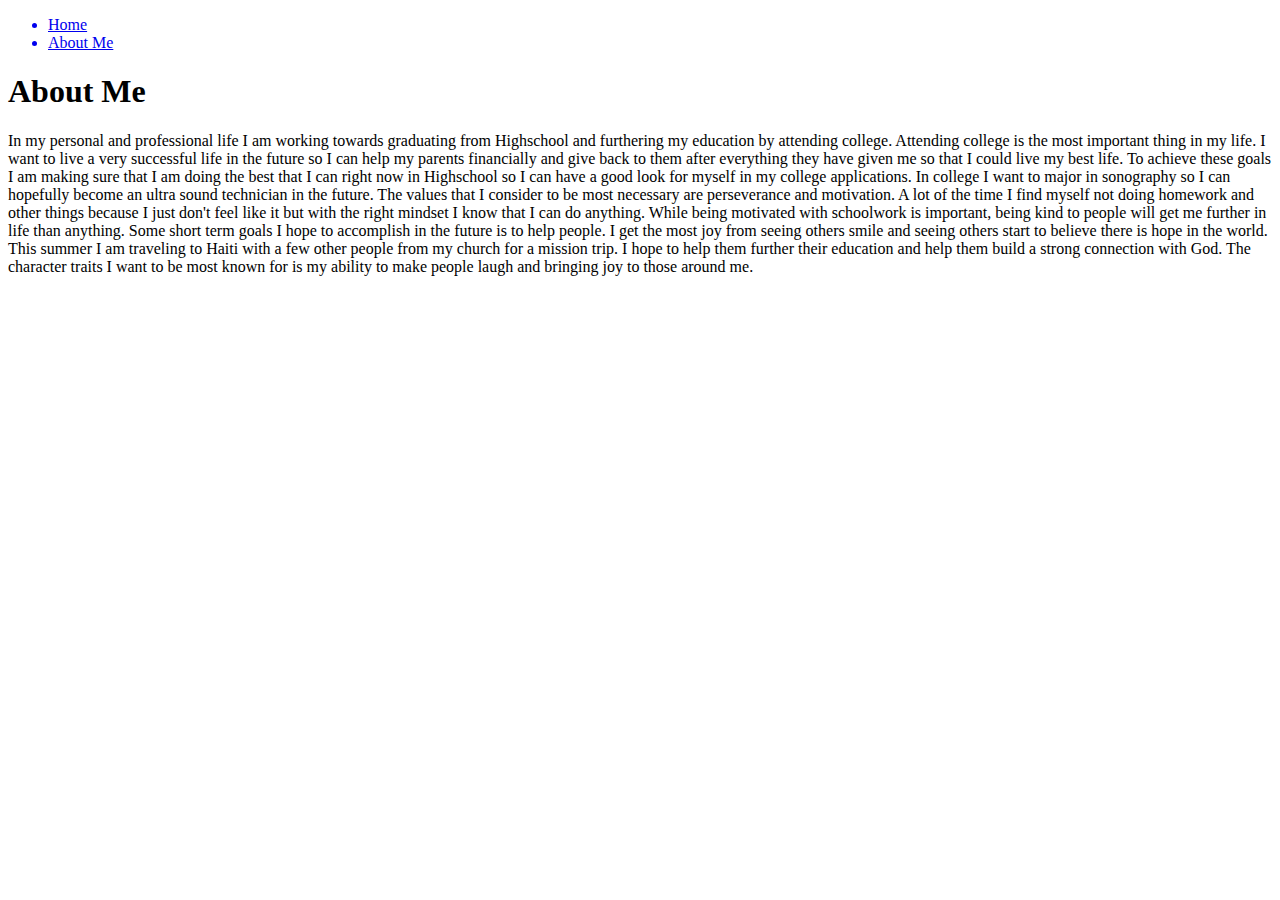
<file: aboutme.html>
<!DOCTYPE html>
<html>
<head>
  <link rel="stylesheet" href="./style.css" type="text/css">
  <title>About Me</title>
</head>
  <header>
    <nav>
      <ul>
        <a href="./index.html"><li>Home</li></a>
          <a href="./aboutme.html"><li>About Me</li></a>
      </ul>
    </nav>
  </header>
  <body>
    <h1>About Me</h1>
    <p>In my personal and professional life I am working towards graduating from Highschool and furthering my education by attending college. Attending college is the most important thing in my life. I want to live a very successful life in the future so I can help my parents financially and give back to them after everything they have given me so that I could live my best life. To achieve these goals I am making sure that I am doing the best that I can right now in Highschool so I can have a good look for myself in my college applications. In college I want to major in sonography so I can hopefully become an ultra sound technician in the future. The values that I consider to be most necessary are perseverance and motivation. A lot of the time I find myself not doing homework and other things because I just don't feel like it but with the right mindset I know that I can do anything. While being motivated with schoolwork is important, being kind to people will get me further in life than anything. Some short term goals I hope to accomplish in the future is to help people. I get the most joy from seeing others smile and seeing others start to believe there is hope in the world. This summer I am traveling to Haiti with a few other people from my church for a mission trip. I hope to help them further their education and help them build a strong connection with God. The character traits I want to be most known for is my ability to make people laugh and bringing joy to those around me.</p>
  </body>
  <footer>
  </footer>
</html>
</file>
<file: style.css>
.p{
  color: light pink;
  font-family: Century;
}

.ul {
color: light pink;
}

.ol{
color: light pink;
}

.header{
text-align: center;
  color: light pink;

.h1{
  border: 2px light yellow;
color: light pink;
}

.body{
color: light pink;
}

.footer{
color: light pink;
  text-align: center;
}

  
}
</file>
